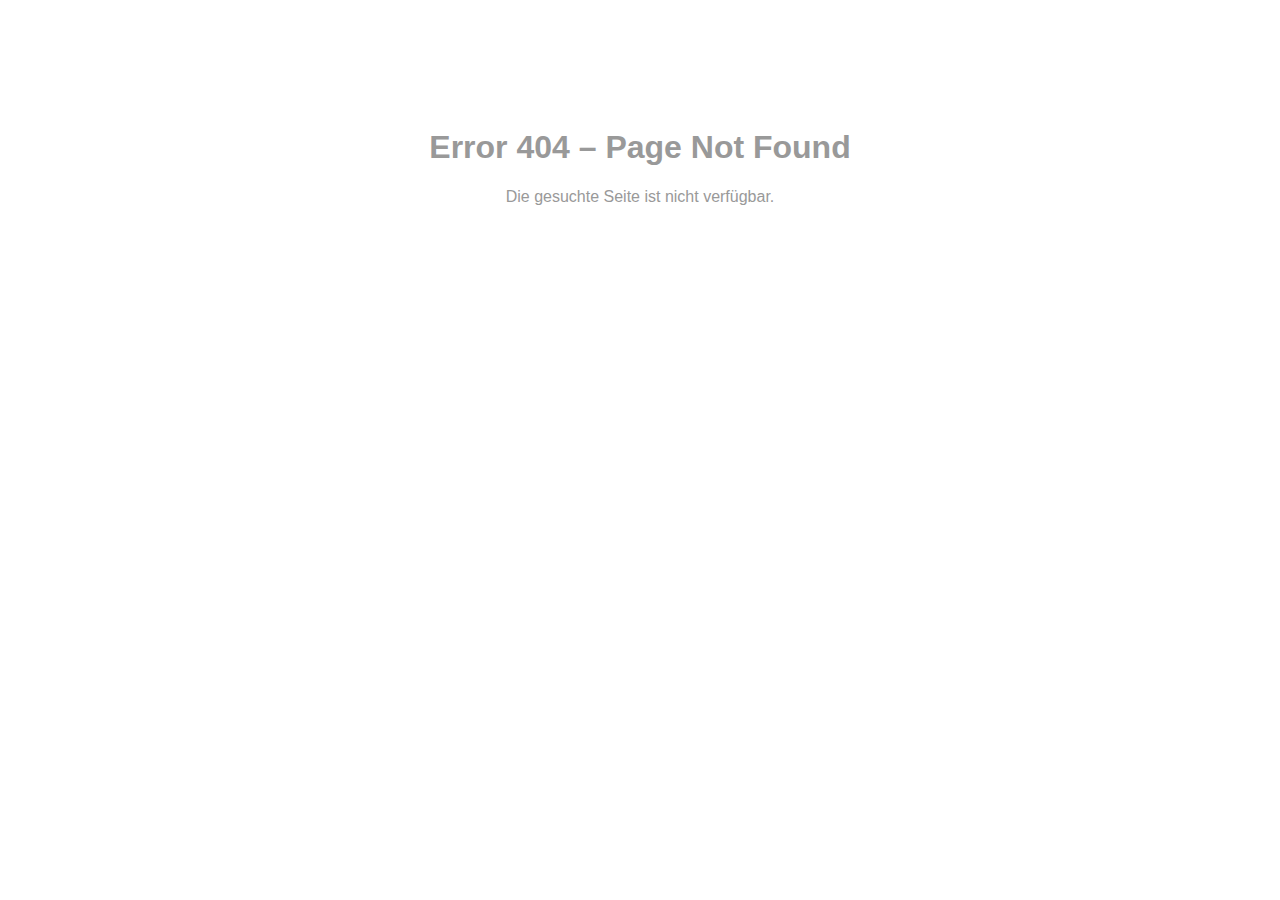
<file: index.html>
<!DOCTYPE html>
<html lang="en">
<head>
    <meta charset="UTF-8">
    <title>404 - Cache not found</title>
    <meta name="Cutmaster01" content="/hidden404.html">
    <link rel="stylesheet" href="style404.css">
    <script src="code404.js"></script>
    <!-- Fehler ist nicht immer falsch -->
</head>
<body>
    <h1>Error 404 – Page Not Found</h1>
    <p>Die gesuchte Seite ist nicht verfügbar.</p>
    <img src="dot404.png" alt="blank pixel" />
</body>
</html>
</file>
<file: style404.css>
body {
    background-color: #ffffff;
    color: #999;
    text-align: center;
    padding-top: 100px;
    font-family: sans-serif;
}
/* Hinweis: 50 Grad Nord, 10 Grad Ost */
</file>
